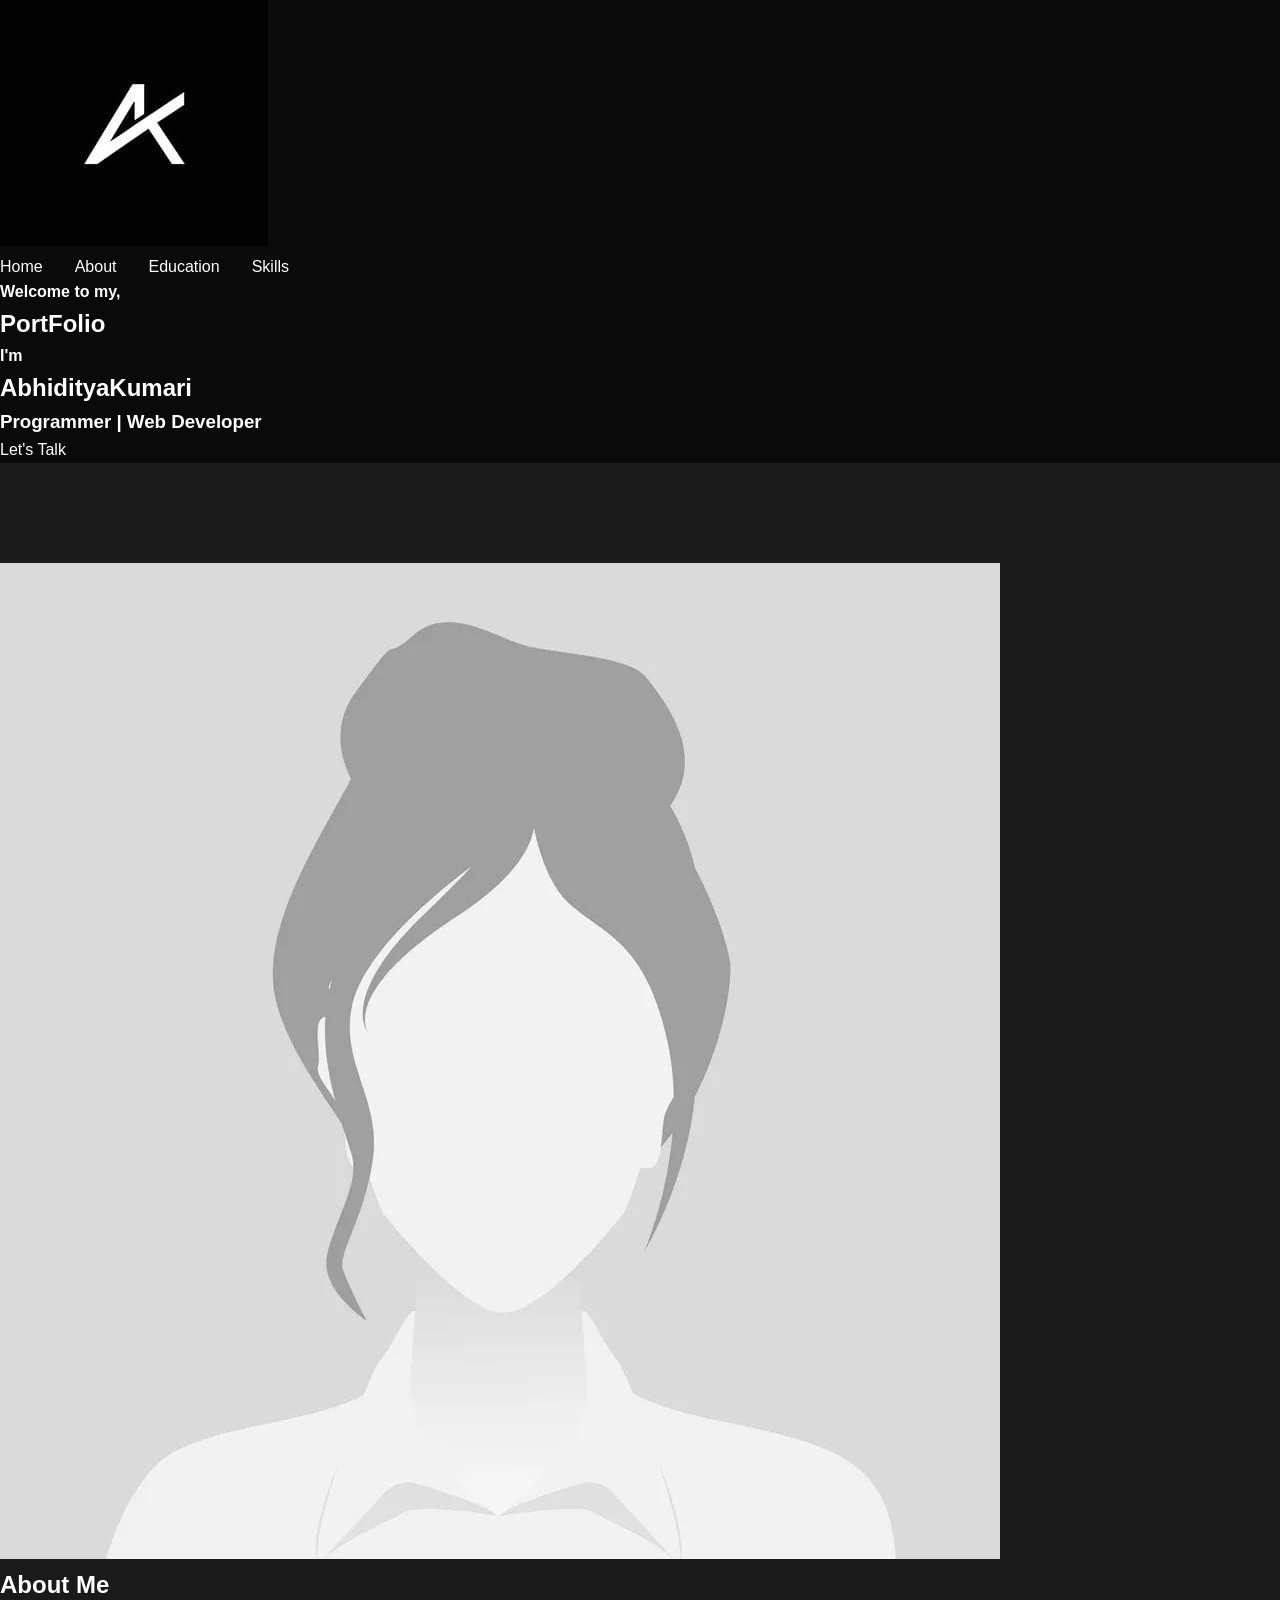
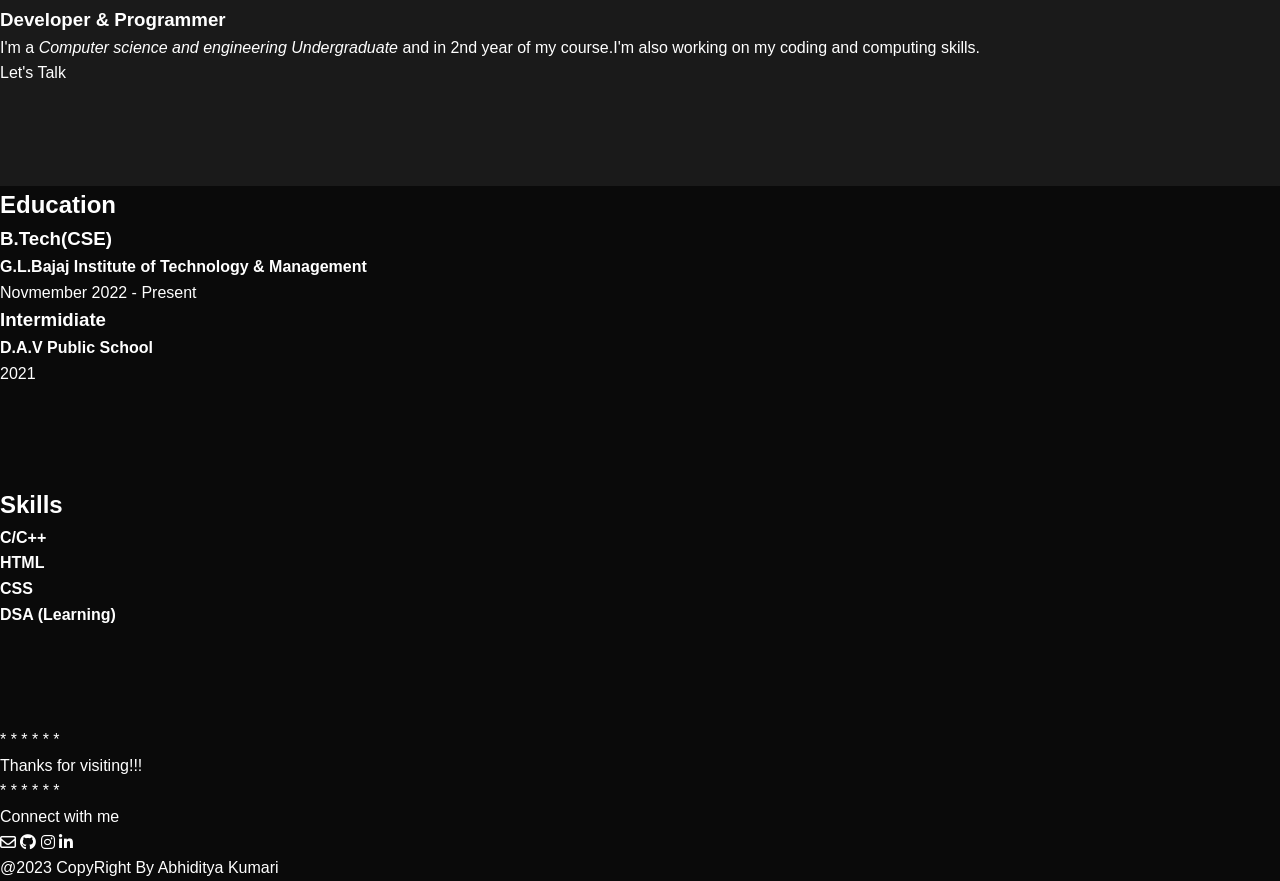
<file: website.html>
<!DOCTYPE html>
<html>
    <head>
        <meta charset="UTF-8">
        <meta name="viewport" content="width=device-width, intial-scale=1.0">
        <title>My Portfolio website</title>
        <link href="./style.css" rel="stylesheet">
        <link rel="stylesheet" href="https://cdnjs.cloudflare.com/ajax/libs/font-awesome/6.4.2/css/all.min.css" integrity="sha512-z3gLpd7yknf1YoNbCzqRKc4qyor8gaKU1qmn+CShxbuBusANI9QpRohGBreCFkKxLhei6S9CQXFEbbKuqLg0DA==" crossorigin="anonymous" referrerpolicy="no-referrer" />
        <link rel="preconnect" href="https://fonts.googleapis.com">
        <link rel="preconnect" href="https://fonts.gstatic.com" crossorigin>
        <link href="https://fonts.googleapis.com/css2?family=Poppins:ital,wght@0,100;0,300;1,500&family=Shippori+Mincho:wght@500&display=swap" rel="stylesheet">
    </head>
    <body> 
        <!--------home section------->
        <div class="top">
            <header>
            <img src="./logo.jpg">
            <nav>
                <ul class="nav-menu">
                    <li><a href="#top">Home</a></li>
                    <li><a href="#about">About</a></li>
                    <li><a href="#education">Education</a></li>
                    <li><a href="#skills">Skills</a></li>  
                </ul> 
            </nav>
            </header>
            <div class="content">
                <h2><hi> </hi></h2>
                <h4>Welcome to my,</h4>
                <h2 class="logo">Port<span>Folio</span></h2>
                <h4>I'm</h4>
                <h2><a href="#about">Abhiditya<span>Kumari</span></a></h2>
                <a href="#skills"><h3>Programmer | Web Developer</h3></a>
                <a class="button" href="#contact">Let's Talk</a>
            </div>
        </div>
        <!--------about section--------->
        <section class="about" id="about">
            <div class="main">
                <img src="./baby.jpg">
                <div class="about-text">
                    <h2><span>About Me</span></h2>
                    <h3>Developer & Programmer</h3>
                    <p>I'm a <i>Computer science and engineering </i><em>Undergraduate</em> and in 2nd year of my course.I'm also working on my coding and computing skills.</p>
                    <a class="button" href="#contact">Let's Talk</a>
                </div>
            </div>
        </section> 
        <!--------education section-------->
        <section class="education" id="education">
            <h2>Education</h2>
            <div class="education-container">
                <h3>B.Tech(CSE)</h3>
                <div class="education-name">
                    <h4 class="institute"><a href="https://www.glbitm.org/">G.L.Bajaj Institute of Technology & Management</a></h4>
                    <p><span>Novmember 2022 - Present</span></p>
                </div>    
                <h3>Intermidiate</h3>
                <div class="education-name">
                    <h4 class="institute"><a href="http://davjharsuguda.org/"> D.A.V Public School</a></h4>
                    <p><span>2021</span></p>
                </div>
            </div>
        </section>
        <!---------skills section--------->
        <section class="skills" id="skills"> 
            <h2 id="skills">Skills</h2>
            <div class="skills-container" >
                <div class="skills-name">
                    <h4>C/C++</h4>
                </div>
                <div class="skills-name">                   
                    <h4>HTML</h4>
                </div>
                <div class="skills-name">                        
                    <h4>CSS</h4>
                </div> 
                <div class="skills-name">                        
                    <h4>DSA (Learning)</h4>
                </div>   
            </div>
        </section>
        <!----------contact section---------> 
        <div class="contact-me" >
            <p>* * * * * *</p>
            <p>Thanks for visiting!!!</p>
            <p>* * * * * *</p>
            <!--<div class="form">
            <form id="inqury" method="post">
                <label>Name : </label>
                <input type="text" name="fname" id="name" placeholder="Full name">
                <br>
                <label>Email : </label>
                <input type="email" name="email" id="name" placeholder="Enter your email">
                <br>
                <label>Subject : </label>
                <input type="text" id="suggestions" placeholder="Enter you query or suggestions">
                <br>
                <a class="button" href="#top">submit</a>
            </form>
            </div>-->
        </div>
        <!----------end section--------->  
        <footer>
            <p>Connect with me</p>
            <div class="social" id="contact">
                <a href="mailto:k.abhiditya09@gamil.com"><i class="fa-regular fa-envelope"></i></a>
                <a href="https://github.com/Abhiditya"><i class="fa-brands fa-github"></i></a>
                <a href="https://www.instagram.com/abhiditya.k/"><i class="fa-brands fa-instagram"></i></a>
                <a href="https://www.linkedin.com/in/abhiditya-kumari-6a9809259"><i class="fa-brands fa-linkedin-in"></i></a>
            </div>
            <p class="end">@2023 CopyRight By Abhiditya Kumari</p>
        </footer>
    </body>
</html>
</file>
<file: style.css>
/* Reset and Global Styles */
* {
    margin: 0;
    padding: 0;
    box-sizing: border-box;
    cursor: none;
}

/* Custom Cursor */
.cursor {
    position: fixed;
    width: 8px;
    height: 8px;
    background: #ffffff;
    border-radius: 50%;
    pointer-events: none;
    z-index: 9999;
    transition: all 0.2s cubic-bezier(0.25, 0.46, 0.45, 0.94);
    box-shadow: 0 0 20px rgba(255, 255, 255, 0.8);
}

.cursor-follower {
    position: fixed;
    width: 30px;
    height: 30px;
    border: 1px solid rgba(255, 255, 255, 0.3);
    border-radius: 50%;
    pointer-events: none;
    z-index: 9998;
    transition: all 0.6s cubic-bezier(0.25, 0.46, 0.45, 0.94);
    backdrop-filter: blur(2px);
}

.cursor.expand {
    transform: scale(3);
    background: var(--accent-primary);
    box-shadow: 0 0 30px rgba(59, 130, 246, 0.8);
}

.cursor-follower.expand {
    transform: scale(2);
    border-color: var(--accent-primary);
    box-shadow: 0 0 20px rgba(59, 130, 246, 0.3);
}

.cursor-trail {
    position: fixed;
    width: 4px;
    height: 4px;
    background: rgba(255, 255, 255, 0.6);
    border-radius: 50%;
    pointer-events: none;
    z-index: 9997;
    opacity: 0;
    transition: opacity 0.3s ease;
}

:root {
    /* Dark Theme Colors */
    --bg-primary: #0a0a0a;
    --bg-secondary: #1a1a1a;
    --bg-tertiary: #2a2a2a;
    --text-primary: #ffffff;
    --text-secondary: #b0b0b0;
    --text-muted: #808080;
    --accent-primary: #3b82f6;
    --accent-secondary: #1d4ed8;
    --border-color: #333333;
    --shadow-light: rgba(255, 255, 255, 0.1);
    --shadow-dark: rgba(0, 0, 0, 0.3);
    
    /* Typography */
    --font-heading: 'Playfair Display', serif;
    --font-body: 'Inter', sans-serif;
    
    /* Spacing */
    --section-padding: 100px 0;
    --container-padding: 0 2rem;
    --border-radius: 12px;
    
    /* Transitions */
    --transition-fast: 0.2s ease;
    --transition-medium: 0.4s ease;
    --transition-slow: 0.6s ease;
}


/* Base Styles */
html {
    scroll-behavior: smooth;
    font-size: 16px;
}

body {
    font-family: var(--font-body);
    background-color: var(--bg-primary);
    color: var(--text-primary);
    line-height: 1.6;
    transition: all var(--transition-medium);
    overflow-x: hidden;
}

a {
    text-decoration: none;
    color: inherit;
    transition: all var(--transition-fast);
}

a:hover {
    color: var(--accent-primary);
}

.container {
    max-width: 1200px;
    margin: 0 auto;
    padding: var(--container-padding);
}

/* Navigation */
.navbar {
    position: fixed;
    top: 0;
    left: 0;
    right: 0;
    background: rgba(10, 10, 10, 0.95);
    backdrop-filter: blur(10px);
    border-bottom: 1px solid var(--border-color);
    z-index: 1000;
    transition: all var(--transition-medium);
}

.nav-container {
    max-width: 1200px;
    margin: 0 auto;
    padding: 1rem 2rem;
    display: flex;
    justify-content: space-between;
    align-items: center;
}

.nav-logo {
    display: flex;
    align-items: center;
    gap: 0.75rem;
    font-family: var(--font-heading);
    font-size: 1.5rem;
    font-weight: 600;
    color: var(--text-primary);
}

.nav-logo img {
    width: 50px;
    height: 50px;
    border-radius: 50%;
    object-fit: cover;
}

.nav-menu {
    display: flex;
    list-style: none;
    gap: 2rem;
    margin: 0;
    padding: 0;
}

.nav-link {
    position: relative;
    padding: 0.5rem 0;
    color: var(--text-secondary);
    font-weight: 500;
    transition: all var(--transition-fast);
}

.nav-link:hover,
.nav-link.active {
    color: var(--text-primary);
}

.nav-link::after {
    content: '';
    position: absolute;
    bottom: 0;
    left: 0;
    width: 0;
    height: 2px;
    background: var(--accent-primary);
    transition: width var(--transition-fast);
}

.nav-link:hover::after,
.nav-link.active::after {
    width: 100%;
}

.nav-controls {
    display: flex;
    align-items: center;
    gap: 1rem;
}

/* Theme toggle removed */

.hamburger {
    display: none;
    flex-direction: column;
    cursor: pointer;
    gap: 4px;
}

.hamburger span {
    width: 25px;
    height: 3px;
    background: var(--text-primary);
    transition: all var(--transition-fast);
}

/* Hero Section */
.hero {
    min-height: 100vh;
    display: flex;
    align-items: center;
    padding: var(--section-padding);
    position: relative;
    background: linear-gradient(135deg, var(--bg-primary) 0%, var(--bg-secondary) 100%);
}

.hero-content {
    display: grid;
    grid-template-columns: 1fr 1fr;
    gap: 4rem;
    align-items: center;
    max-width: 1200px;
    margin: 0 auto;
    padding: var(--container-padding);
}

.hero-text {
    animation: fadeInUp 1s ease-out;
}

.hero-greeting {
    font-size: 1.25rem;
    color: var(--text-secondary);
    margin-bottom: 0.5rem;
    font-weight: 300;
}

.hero-name {
    font-family: var(--font-heading);
    font-size: clamp(2.5rem, 5vw, 4rem);
    font-weight: 700;
    line-height: 1.1;
    margin-bottom: 1rem;
    background: linear-gradient(135deg, var(--text-primary), var(--accent-primary));
    -webkit-background-clip: text;
    -webkit-text-fill-color: transparent;
    background-clip: text;
}

.hero-title {
    font-size: 1.5rem;
    color: var(--accent-primary);
    margin-bottom: 1.5rem;
    font-weight: 500;
}

.hero-description {
    font-size: 1.125rem;
    color: var(--text-secondary);
    margin-bottom: 2rem;
    line-height: 1.7;
    max-width: 500px;
}

.hero-buttons {
    display: flex;
    gap: 1rem;
    flex-wrap: wrap;
    justify-content: center;
}

.btn {
    display: inline-flex;
    align-items: center;
    padding: 0.875rem 2rem;
    border-radius: var(--border-radius);
    font-weight: 500;
    text-decoration: none;
    transition: all var(--transition-fast);
    cursor: pointer;
    border: none;
    font-size: 1rem;
}

.btn-primary {
    background: var(--accent-primary);
    color: white;
}

.btn-primary:hover {
    background: var(--accent-secondary);
    transform: translateY(-2px);
    box-shadow: 0 10px 25px rgba(59, 130, 246, 0.3);
}

.btn-secondary {
    background: transparent;
    color: var(--text-primary);
    border: 2px solid var(--border-color);
}

.btn-secondary:hover {
    background: var(--bg-secondary);
    border-color: var(--accent-primary);
    color: var(--accent-primary);
}

.hero-image {
    display: flex;
    justify-content: center;
    align-items: center;
}

.image-container {
    position: relative;
    width: 350px;
    height: 350px;
    border-radius: 50%;
    overflow: hidden;
    border: 4px solid var(--accent-primary);
    box-shadow: 0 20px 40px var(--shadow-dark);
    transition: all var(--transition-medium);
}

.image-container:hover {
    transform: scale(1.05);
    box-shadow: 0 25px 50px var(--shadow-dark);
}

#profile-image {
    width: 100%;
    height: 100%;
    object-fit: cover;
    transition: all var(--transition-medium);
}

.scroll-indicator {
    position: absolute;
    bottom: 2rem;
    left: 50%;
    transform: translateX(-50%);
    animation: bounce 2s infinite;
}

.scroll-arrow {
    width: 24px;
    height: 24px;
    border: 2px solid var(--text-secondary);
    border-top: none;
    border-right: none;
    transform: rotate(-45deg);
}

/* Section Styles */
.section-header {
    text-align: center;
    margin-bottom: 4rem;
}

.section-title {
    font-family: var(--font-heading);
    font-size: clamp(2rem, 4vw, 3rem);
    font-weight: 600;
    margin-bottom: 1rem;
    color: var(--text-primary);
}

.section-line {
    width: 60px;
    height: 3px;
    background: var(--accent-primary);
    margin: 0 auto;
}

/* About Section */
.about {
    padding: var(--section-padding);
    background: var(--bg-secondary);
}

.about-content {
    display: grid;
    grid-template-columns: 2fr 1fr;
    gap: 4rem;
    align-items: start;
}

.about-intro {
    font-size: 1.25rem;
    line-height: 1.8;
    color: var(--text-secondary);
    margin-bottom: 2rem;
}

.about-details {
    display: grid;
    grid-template-columns: 1fr 1fr;
    gap: 2rem;
}

.detail-item h3 {
    font-family: var(--font-heading);
    font-size: 1.5rem;
    margin-bottom: 1rem;
    color: var(--text-primary);
}

.detail-item p {
    color: var(--text-secondary);
    line-height: 1.6;
}

.detail-sub {
    color: var(--text-muted);
    font-size: 0.9rem;
}

.about-stats {
    display: flex;
    flex-direction: column;
    gap: 2rem;
}

.stat-item {
    text-align: center;
    padding: 1.5rem;
    background: var(--bg-tertiary);
    border-radius: var(--border-radius);
    border: 1px solid var(--border-color);
}

.stat-number {
    font-family: var(--font-heading);
    font-size: 2.5rem;
    font-weight: 700;
    color: var(--accent-primary);
    margin-bottom: 0.5rem;
}

.stat-label {
    color: var(--text-secondary);
    font-size: 0.9rem;
    text-transform: uppercase;
    letter-spacing: 1px;
}

/* Skills Section */
.skills {
    padding: var(--section-padding);
    background: var(--bg-primary);
}

.skills-grid {
    display: grid;
    grid-template-columns: repeat(auto-fit, minmax(300px, 1fr));
    gap: 3rem;
    margin-bottom: 4rem;
}

.skill-category h3 {
    font-family: var(--font-heading);
    font-size: 1.5rem;
    margin-bottom: 1.5rem;
    color: var(--text-primary);
    text-align: center;
}

.skill-items {
    display: grid;
    grid-template-columns: repeat(2, 1fr);
    gap: 1rem;
}

.skill-item {
    display: flex;
    flex-direction: column;
    align-items: center;
    padding: 1.5rem;
    background: var(--bg-secondary);
    border-radius: var(--border-radius);
    border: 1px solid var(--border-color);
    transition: all var(--transition-fast);
}

.skill-item:hover {
    transform: translateY(-5px);
    box-shadow: 0 10px 25px var(--shadow-dark);
    border-color: var(--accent-primary);
}

.skill-item img {
    width: 48px;
    height: 48px;
    margin-bottom: 0.75rem;
    object-fit: contain;
}

.skill-item i {
    font-size: 3rem;
    margin-bottom: 0.75rem;
    color: var(--accent-primary);
}

.skill-item span {
    font-weight: 500;
    color: var(--text-primary);
}

.achievements {
    margin-top: 4rem;
}

.achievements h3 {
    font-family: var(--font-heading);
    font-size: 1.75rem;
    text-align: center;
    margin-bottom: 2rem;
    color: var(--text-primary);
}

.badges-container {
    display: flex;
    flex-wrap: wrap;
    justify-content: center;
    gap: 1rem;
}

.badge {
    width: 80px;
    height: 80px;
    object-fit: contain;
    border-radius: 8px;
    transition: all var(--transition-fast);
    cursor: pointer;
}

.badge:hover {
    transform: scale(1.1);
    box-shadow: 0 5px 15px var(--shadow-dark);
}

/* Projects Section */
.projects {
    padding: var(--section-padding);
    background: var(--bg-secondary);
    position: relative;
    overflow: hidden;
}

.projects::before {
    content: '';
    position: absolute;
    top: 0;
    left: -50%;
    width: 200%;
    height: 100%;
    background: linear-gradient(45deg, transparent, rgba(59, 130, 246, 0.03), transparent);
    animation: shimmer 8s infinite;
}

.projects-grid {
    display: grid;
    grid-template-columns: repeat(auto-fit, minmax(350px, 1fr));
    gap: 2rem;
    margin-top: 3rem;
    position: relative;
    z-index: 1;
}

.project-card {
    background: var(--card-bg);
    border: 1px solid var(--border-color);
    border-radius: 15px;
    padding: 1.5rem;
    transition: all var(--transition-medium);
    position: relative;
    overflow: hidden;
    height: 250px;
    display: flex;
    flex-direction: column;
    justify-content: space-between;
}

.project-card:hover {
    transform: translateY(-5px);
    box-shadow: 0 10px 25px var(--shadow-dark);
    border-color: var(--accent-primary);
}

.project-header {
    display: flex;
    justify-content: space-between;
    align-items: flex-start;
    margin-bottom: 1rem;
}

.project-icon {
    width: 50px;
    height: 50px;
    background: linear-gradient(135deg, var(--accent-primary), var(--accent-secondary));
    border-radius: 12px;
    display: flex;
    align-items: center;
    justify-content: center;
    font-size: 1.5rem;
    color: white;
    flex-shrink: 0;
}

.project-links {
    display: flex;
    gap: 0.5rem;
}

.project-link {
    width: 35px;
    height: 35px;
    background: var(--text-secondary);
    border-radius: 8px;
    display: flex;
    align-items: center;
    justify-content: center;
    color: var(--bg-primary);
    text-decoration: none;
    transition: all var(--transition-fast);
    font-size: 0.9rem;
}

.project-link:hover {
    background: var(--accent-primary);
    transform: translateY(-2px);
}

.project-link.disabled {
    opacity: 0.5;
    cursor: not-allowed;
}

.project-link.disabled:hover {
    background: var(--text-secondary);
    transform: none;
}

.project-content h3 {
    font-family: var(--font-heading);
    font-size: 1.3rem;
    margin-bottom: 0.5rem;
    color: var(--text-primary);
    display: flex;
    align-items: center;
    gap: 0.5rem;
}

.status-badge {
    background: var(--accent-secondary);
    color: white;
    padding: 0.2rem 0.5rem;
    border-radius: 12px;
    font-size: 0.7rem;
    font-weight: 500;
}

.project-content p {
    color: var(--text-secondary);
    font-size: 0.85rem;
    line-height: 1.4;
    margin-bottom: 0.8rem;
    flex-grow: 1;
}

.project-tech {
    display: flex;
    flex-wrap: wrap;
    gap: 0.3rem;
    margin-top: 0.5rem;
    align-items: center;
    justify-content: flex-start;
}

.project-tech span {
    background: var(--accent-primary);
    color: white;
    padding: 0.4rem 0.7rem;
    border-radius: 15px;
    font-size: 0.7rem;
    font-weight: 500;
    white-space: nowrap;
    flex-shrink: 0;
    line-height: 1;
}

/* Achievements Section */
.achievements {
    padding: var(--section-padding);
    background: var(--bg-secondary);
    position: relative;
}

.achievements-container {
    margin-top: 3rem;
    display: flex;
    flex-direction: column;
    gap: 2.5rem;
}

.badges-section h3,
.certificates-section h3,
.credly-section h3 {
    font-family: var(--font-heading);
    font-size: 1.5rem;
    color: var(--text-primary);
    margin-bottom: 1.5rem;
    text-align: center;
}

.badges-grid {
    display: grid;
    grid-template-columns: repeat(auto-fit, minmax(100px, 1fr));
    gap: 1.5rem;
    justify-items: center;
    max-width: 600px;
    margin: 0 auto;
}

.credly-grid {
    display: grid;
    grid-template-columns: repeat(auto-fit, minmax(120px, 1fr));
    gap: 1.5rem;
    justify-items: center;
    max-width: 1000px;
    margin: 0 auto;
}

.certificates-grid {
    display: grid;
    grid-template-columns: repeat(auto-fit, minmax(200px, 1fr));
    gap: 1.5rem;
    justify-items: center;
    max-width: 800px;
    margin: 0 auto;
}

.badge {
    width: 100px;
    height: 100px;
    object-fit: contain;
    border-radius: 12px;
    transition: all var(--transition-medium);
    background: var(--card-bg);
    padding: 0.5rem;
    border: 1px solid var(--border-color);
}

.certificate {
    width: 200px;
    height: 140px;
    object-fit: contain;
    border-radius: 15px;
    transition: all var(--transition-medium);
    background: white;
    padding: 0.5rem;
    border: 1px solid var(--border-color);
}

.credly-badge {
    text-decoration: none;
    display: block;
    transition: all var(--transition-medium);
}

.credly-badge .badge {
    width: 120px;
    height: 120px;
    border: 2px solid transparent;
}

.credly-badge:hover .badge {
    border-color: var(--accent-primary);
    box-shadow: 0 10px 25px rgba(59, 130, 246, 0.3);
}

.badge:hover,
.certificate:hover {
    transform: translateY(-8px) scale(1.05);
    box-shadow: 0 15px 30px var(--shadow-dark);
    border-color: var(--accent-primary);
}

@media (max-width: 768px) {
    .achievements-container {
        gap: 2rem;
    }
    
    .badges-grid {
        grid-template-columns: repeat(auto-fit, minmax(80px, 1fr));
        gap: 1rem;
    }
    
    .certificates-grid {
        grid-template-columns: repeat(auto-fit, minmax(120px, 1fr));
        gap: 1.5rem;
    }
    
    .badge {
        width: 80px;
        height: 80px;
    }
    
    .certificate {
        width: 120px;
        height: 100px;
    }
}

/* Contact Section */
.contact {
    padding: var(--section-padding);
    background: var(--bg-primary);
}

.contact-content {
    text-align: center;
    max-width: 600px;
    margin: 0 auto;
}

.contact-text p {
    font-size: 1.125rem;
    color: var(--text-secondary);
    margin-bottom: 3rem;
    line-height: 1.7;
}

.contact-links {
    display: grid;
    grid-template-columns: repeat(auto-fit, minmax(250px, 1fr));
    gap: 1rem;
}

.contact-link {
    display: flex;
    align-items: center;
    gap: 1rem;
    padding: 1rem 1.5rem;
    background: var(--bg-secondary);
    border: 1px solid var(--border-color);
    border-radius: var(--border-radius);
    transition: all var(--transition-fast);
}

.contact-link:hover {
    background: var(--bg-tertiary);
    border-color: var(--accent-primary);
    transform: translateY(-2px);
}

.contact-link i {
    font-size: 1.5rem;
    color: var(--accent-primary);
}

.contact-link span {
    color: var(--text-primary);
    font-weight: 500;
}

/* Footer */
.footer {
    background: var(--bg-secondary);
    border-top: 1px solid var(--border-color);
    padding: 2rem 0;
    text-align: center;
}

.footer p {
    color: var(--text-muted);
}

/* Animations */
@keyframes fadeInUp {
    from {
        opacity: 0;
        transform: translateY(30px);
    }
    to {
        opacity: 1;
        transform: translateY(0);
    }
}

@keyframes bounce {
    0%, 20%, 50%, 80%, 100% {
        transform: translateX(-50%) translateY(0);
    }
    40% {
        transform: translateX(-50%) translateY(-10px);
    }
    60% {
        transform: translateX(-50%) translateY(-5px);
    }
}

@keyframes shimmer {
    0% {
        transform: translateX(-100%);
    }
    100% {
        transform: translateX(100%);
    }
}

@keyframes float {
    0%, 100% {
        transform: translateY(0px);
    }
    50% {
        transform: translateY(-10px);
    }
}

@keyframes slideInLeft {
    from {
        opacity: 0;
        transform: translateX(-50px);
    }
    to {
        opacity: 1;
        transform: translateX(0);
    }
}

@keyframes slideInRight {
    from {
        opacity: 0;
        transform: translateX(50px);
    }
    to {
        opacity: 1;
        transform: translateX(0);
    }
}

@keyframes scaleIn {
    from {
        opacity: 0;
        transform: scale(0.8);
    }
    to {
        opacity: 1;
        transform: scale(1);
    }
}

/* Proper Parallax Effects */
.parallax-element {
    transform: translateY(0);
    transition: transform 0.1s linear;
}


/* Floating background elements */
.floating-shapes {
    position: absolute;
    top: 0;
    left: 0;
    width: 100%;
    height: 100%;
    overflow: hidden;
    z-index: -1;
}

.floating-shape {
    position: absolute;
    background: linear-gradient(45deg, rgba(59, 130, 246, 0.1), rgba(29, 78, 216, 0.05));
    border-radius: 50%;
    animation: float 6s ease-in-out infinite;
}

.floating-shape:nth-child(1) {
    width: 80px;
    height: 80px;
    top: 20%;
    left: 10%;
    animation-delay: 0s;
}

.floating-shape:nth-child(2) {
    width: 60px;
    height: 60px;
    top: 60%;
    right: 15%;
    animation-delay: 2s;
}

.floating-shape:nth-child(3) {
    width: 40px;
    height: 40px;
    top: 80%;
    left: 80%;
    animation-delay: 4s;
}

/* Responsive Design */
@media (max-width: 768px) {
    .nav-menu {
        position: fixed;
        top: 70px;
        left: -100%;
        width: 100%;
        height: calc(100vh - 70px);
        background: var(--bg-primary);
        flex-direction: column;
        justify-content: start;
        align-items: center;
        padding-top: 2rem;
        transition: left var(--transition-medium);
    }
    
    .nav-menu.active {
        left: 0;
    }
    
    .hamburger {
        display: flex;
    }
    
    .hero-content {
        grid-template-columns: 1fr;
        gap: 2rem;
        text-align: center;
    }
    
    .about-content {
        grid-template-columns: 1fr;
        gap: 2rem;
    }
    
    .about-details {
        grid-template-columns: 1fr;
    }
    
    .skill-items {
        grid-template-columns: 1fr;
    }
    
    .projects-grid {
        grid-template-columns: 1fr;
        gap: 1rem;
    }
    
    .project-card {
        height: auto;
    }
    
    .hero-content {
        text-align: center;
        padding: 2rem 0;
    }
    
    .hero-text h1 {
        font-size: 2.5rem;
    }
    
    .hero-image {
        margin-top: 2rem;
    }
    
    .skills-grid {
        grid-template-columns: 1fr;
        gap: 1.5rem;
    }
    
    .stats-grid {
        grid-template-columns: repeat(2, 1fr);
        gap: 1rem;
    }
    
    .contact-links {
        flex-direction: column;
        gap: 1rem;
    }
    
    .badges-grid {
        grid-template-columns: repeat(2, 1fr);
        gap: 1rem;
    }
    
    /* Timeline responsive design */
    .timeline::before {
        left: 20px;
    }
    
    .timeline-item {
        width: 100%;
        left: 0 !important;
        padding-left: 4rem;
        padding-right: 0;
    }
    
    .timeline-item::before {
        left: 10px !important;
        right: auto !important;
    }
    
    .timeline-content {
        padding: 1.5rem;
    }
    
    .timeline-content h3 {
        font-size: 1.1rem;
    }
    
    .timeline-skills {
        gap: 0.3rem;
    }
    
    .timeline-skills span {
        font-size: 0.75rem;
        padding: 0.2rem 0.6rem;
    }
}

@media (max-width: 480px) {
    .hero-name {
        font-size: 2rem;
    }
    
    .section-title {
        font-size: 1.75rem;
    }
    
    .nav-container {
        padding: 1rem;
    }
    
    .container {
        padding: 0 1rem;
    }
}

/* Scroll to Top Button */
.scroll-to-top {
    position: fixed;
    bottom: 30px;
    right: 30px;
    width: 50px;
    height: 50px;
    background: var(--accent-primary);
    border: none;
    border-radius: 50%;
    color: white;
    font-size: 1.2rem;
    cursor: pointer;
    z-index: 1000;
    transition: all 0.3s ease;
    box-shadow: 0 4px 20px rgba(59, 130, 246, 0.3);
}

.scroll-to-top:hover {
    transform: translateY(-3px);
    box-shadow: 0 6px 25px rgba(59, 130, 246, 0.5);
    background: #2563eb;
}

/* Particle Background */
#particles-container {
    position: fixed;
    top: 0;
    left: 0;
    width: 100%;
    height: 100%;
    pointer-events: none;
    z-index: 1;
    overflow: hidden;
}

.particle {
    position: absolute;
    background: rgba(59, 130, 246, 0.6);
    border-radius: 50%;
    pointer-events: none;
    animation: float 6s ease-in-out infinite;
}

.particle.triangle {
    width: 0;
    height: 0;
    background: transparent;
    border-left: 4px solid transparent;
    border-right: 4px solid transparent;
    border-bottom: 8px solid rgba(59, 130, 246, 0.4);
    border-radius: 0;
}

.particle.square {
    border-radius: 0px;
    background: rgba(147, 51, 234, 0.4);
}

.particle-line {
    position: absolute;
    background: rgba(59, 130, 246, 0.2);
    pointer-events: none;
    z-index: 2;
}

@keyframes float {
    0%, 100% { transform: translateY(0px) rotate(0deg); }
    25% { transform: translateY(-20px) rotate(90deg); }
    50% { transform: translateY(-10px) rotate(180deg); }
    75% { transform: translateY(-30px) rotate(270deg); }
}

/* Glitch Text Effect */
.glitch {
    position: relative;
    display: inline-block;
    animation: glitch-skew 1s infinite linear alternate-reverse;
}

.glitch::before,
.glitch::after {
    content: attr(data-text);
    position: absolute;
    top: 0;
    left: 0;
    width: 100%;
    height: 100%;
}

.glitch::before {
    animation: glitch-anim-1 0.5s infinite linear alternate-reverse;
    color: #ff0040;
    z-index: -1;
}

.glitch::after {
    animation: glitch-anim-2 0.3s infinite linear alternate-reverse;
    color: #00ff40;
    z-index: -2;
}

@keyframes glitch-anim-1 {
    0% {
        clip: rect(42px, 9999px, 44px, 0);
        transform: skew(0.85deg);
    }
    5% {
        clip: rect(12px, 9999px, 59px, 0);
        transform: skew(0.4deg);
    }
    10% {
        clip: rect(48px, 9999px, 29px, 0);
        transform: skew(0.1deg);
    }
    15% {
        clip: rect(42px, 9999px, 73px, 0);
        transform: skew(0.7deg);
    }
    20% {
        clip: rect(63px, 9999px, 27px, 0);
        transform: skew(0.4deg);
    }
    25% {
        clip: rect(34px, 9999px, 55px, 0);
        transform: skew(0.8deg);
    }
    30% {
        clip: rect(86px, 9999px, 73px, 0);
        transform: skew(0.5deg);
    }
    35% {
        clip: rect(20px, 9999px, 20px, 0);
        transform: skew(1deg);
    }
    40% {
        clip: rect(26px, 9999px, 60px, 0);
        transform: skew(0.3deg);
    }
    45% {
        clip: rect(25px, 9999px, 85px, 0);
        transform: skew(0.2deg);
    }
    50% {
        clip: rect(57px, 9999px, 32px, 0);
        transform: skew(0.6deg);
    }
    55% {
        clip: rect(5px, 9999px, 46px, 0);
        transform: skew(0.1deg);
    }
    60% {
        clip: rect(82px, 9999px, 31px, 0);
        transform: skew(0.9deg);
    }
    65% {
        clip: rect(54px, 9999px, 27px, 0);
        transform: skew(0.4deg);
    }
    70% {
        clip: rect(28px, 9999px, 99px, 0);
        transform: skew(0.6deg);
    }
    75% {
        clip: rect(45px, 9999px, 69px, 0);
        transform: skew(0.8deg);
    }
    80% {
        clip: rect(23px, 9999px, 85px, 0);
        transform: skew(1deg);
    }
    85% {
        clip: rect(54px, 9999px, 84px, 0);
        transform: skew(0.5deg);
    }
    90% {
        clip: rect(45px, 9999px, 96px, 0);
        transform: skew(0.25deg);
    }
    95% {
        clip: rect(37px, 9999px, 51px, 0);
        transform: skew(0.6deg);
    }
    100% {
        clip: rect(4px, 9999px, 91px, 0);
        transform: skew(0.2deg);
    }
}

@keyframes glitch-anim-2 {
    0% {
        clip: rect(65px, 9999px, 100px, 0);
        transform: skew(0.7deg);
    }
    5% {
        clip: rect(52px, 9999px, 74px, 0);
        transform: skew(0.1deg);
    }
    10% {
        clip: rect(79px, 9999px, 85px, 0);
        transform: skew(0.33deg);
    }
    15% {
        clip: rect(75px, 9999px, 5px, 0);
        transform: skew(0.15deg);
    }
    20% {
        clip: rect(67px, 9999px, 61px, 0);
        transform: skew(0.05deg);
    }
    25% {
        clip: rect(14px, 9999px, 79px, 0);
        transform: skew(0.35deg);
    }
    30% {
        clip: rect(1px, 9999px, 66px, 0);
        transform: skew(0.73deg);
    }
    35% {
        clip: rect(86px, 9999px, 30px, 0);
        transform: skew(0.2deg);
    }
    40% {
        clip: rect(23px, 9999px, 98px, 0);
        transform: skew(0.8deg);
    }
    45% {
        clip: rect(69px, 9999px, 19px, 0);
        transform: skew(0.23deg);
    }
    50% {
        clip: rect(15px, 9999px, 99px, 0);
        transform: skew(0.9deg);
    }
    55% {
        clip: rect(94px, 9999px, 21px, 0);
        transform: skew(0.52deg);
    }
    60% {
        clip: rect(8px, 9999px, 98px, 0);
        transform: skew(0.38deg);
    }
    65% {
        clip: rect(91px, 9999px, 32px, 0);
        transform: skew(0.29deg);
    }
    70% {
        clip: rect(96px, 9999px, 83px, 0);
        transform: skew(0.03deg);
    }
    75% {
        clip: rect(75px, 9999px, 80px, 0);
        transform: skew(0.78deg);
    }
    80% {
        clip: rect(61px, 9999px, 82px, 0);
        transform: skew(0.41deg);
    }
    85% {
        clip: rect(40px, 9999px, 86px, 0);
        transform: skew(0.01deg);
    }
    90% {
        clip: rect(2px, 9999px, 37px, 0);
        transform: skew(0.65deg);
    }
    95% {
        clip: rect(71px, 9999px, 91px, 0);
        transform: skew(0.14deg);
    }
    100% {
        clip: rect(30px, 9999px, 18px, 0);
        transform: skew(0.95deg);
    }
}

@keyframes glitch-skew {
    0% {
        transform: skew(2deg);
    }
    10% {
        transform: skew(-1deg);
    }
    20% {
        transform: skew(0.5deg);
    }
    30% {
        transform: skew(1deg);
    }
    40% {
        transform: skew(-0.5deg);
    }
    50% {
        transform: skew(-2deg);
    }
    60% {
        transform: skew(-1deg);
    }
    70% {
        transform: skew(3deg);
    }
    80% {
        transform: skew(-0.1deg);
    }
    90% {
        transform: skew(1deg);
    }
    100% {
        transform: skew(-1deg);
    }
}

/* 3D Tilt Cards */
.tilt-card {
    transform-style: preserve-3d;
    transition: all 0.4s cubic-bezier(0.03, 0.98, 0.52, 0.99);
    position: relative;
    overflow: hidden;
}

.tilt-card:hover {
    box-shadow: 
        0 25px 50px rgba(0, 0, 0, 0.4),
        0 0 40px rgba(59, 130, 246, 0.3);
}

.tilt-card::before {
    content: '';
    position: absolute;
    top: 0;
    left: 0;
    right: 0;
    bottom: 0;
    background: linear-gradient(135deg, 
        rgba(255, 255, 255, 0.15) 0%, 
        rgba(255, 255, 255, 0.05) 50%, 
        rgba(0, 0, 0, 0.1) 100%);
    opacity: 0;
    transition: opacity 0.4s ease;
    border-radius: inherit;
    pointer-events: none;
    z-index: 1;
}

.tilt-card:hover::before {
    opacity: 1;
}

.tilt-card .project-content,
.tilt-card .project-header {
    position: relative;
    z-index: 2;
    transition: transform 0.4s ease;
}

.tilt-card .project-icon {
    transition: all 0.4s ease;
    position: relative;
    z-index: 3;
}

.tilt-card:hover .project-icon {
    text-shadow: 0 5px 15px rgba(59, 130, 246, 0.4);
    transform: scale(1.08);
}

/* Advanced Scroll-Triggered Animations */
.scroll-reveal {
    opacity: 0;
    transform: translateY(50px);
    transition: all 0.8s cubic-bezier(0.25, 0.46, 0.45, 0.94);
}

.scroll-reveal.revealed {
    opacity: 1;
    transform: translateY(0);
}

.scroll-reveal-left {
    opacity: 0;
    transform: translateX(-60px);
    transition: all 0.8s cubic-bezier(0.25, 0.46, 0.45, 0.94);
}

.scroll-reveal-left.revealed {
    opacity: 1;
    transform: translateX(0);
}

.scroll-reveal-right {
    opacity: 0;
    transform: translateX(60px);
    transition: all 0.8s cubic-bezier(0.25, 0.46, 0.45, 0.94);
}

.scroll-reveal-right.revealed {
    opacity: 1;
    transform: translateX(0);
}

.scroll-reveal-scale {
    opacity: 0;
    transform: scale(0.8);
    transition: all 0.8s cubic-bezier(0.25, 0.46, 0.45, 0.94);
}

.scroll-reveal-scale.revealed {
    opacity: 1;
    transform: scale(1);
}

.scroll-reveal-fade {
    opacity: 0;
    transition: opacity 1s ease;
}

.scroll-reveal-fade.revealed {
    opacity: 1;
}

/* Staggered animations for multiple elements */
.scroll-reveal-stagger {
    opacity: 0;
    transform: translateY(30px);
    transition: all 0.6s cubic-bezier(0.25, 0.46, 0.45, 0.94);
}

.scroll-reveal-stagger.revealed {
    opacity: 1;
    transform: translateY(0);
}

/* Counter animation */
.counter {
    opacity: 0;
    transform: translateY(20px);
    transition: all 0.8s ease;
}

.counter.revealed {
    opacity: 1;
    transform: translateY(0);
}
</file>
